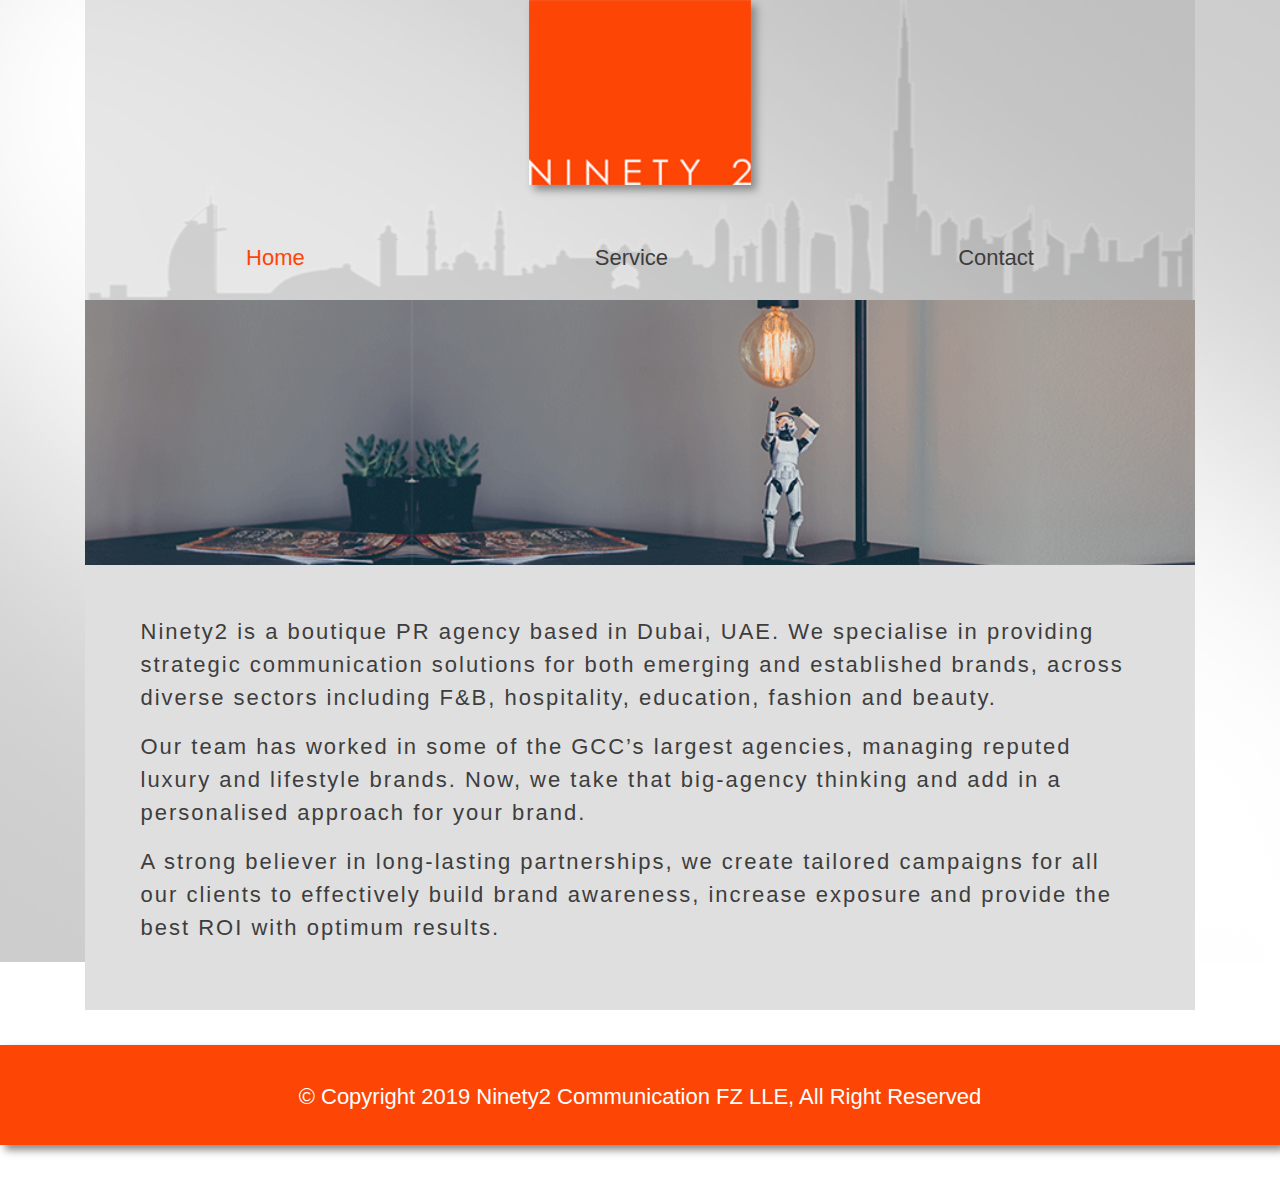
<file: index.html>
<!DOCTYPE html>

<html lang="en">
    <head>
        <meta charset="UTF-8">
        <title>Ninety 2</title>
        <meta name="viewport" content="width=device-width, initial-scale=1, shrink-to-fit=no">
        <link rel="stylesheet" href="./assets/css/style.css" type="text/css">
        <link rel="stylesheet" href="https://stackpath.bootstrapcdn.com/bootstrap/4.3.1/css/bootstrap.min.css" integrity="sha384-ggOyR0iXCbMQv3Xipma34MD+dH/1fQ784/j6cY/iJTQUOhcWr7x9JvoRxT2MZw1T" crossorigin="anonymous">
    </head>


    <body>
        <div class="container-fluid ">
            <div class="container main-body">
                <div class="header">
                    <div class="logo">
                      <a href="./index.html"><img src="./assets/images/logo.png"></a>
                    </div>
                    <div class="navigation-bar">
                            <nav class="navbar  navbar-expand navbar-dark scrolling-navbar">
                                    <button class="navbar-toggler" type="button" data-toggle="collapse" data-target="#navbarSupportedContent" aria-controls="navbarSupportedContent" aria-expanded="false" aria-label="Toggle navigation">
                                        <span class="navbar-toggler-icon"></span>
                                    </button>
                                    <div class="collapse navbar-collapse" id="navbarSupportedContent">
                                        <ul class="navbar-nav mr-auto .navbar-center">
                                            <li class="nav-item ">
                                                <a class="nav-link active" href="./index.html">Home</a>
                                            </li>
                                            <li class="nav-item">
                                                <a class="nav-link" href="./service.html">Service</a>
                                            </li>
                                            <li class="nav-item">
                                                <a class="nav-link" href="./contact.html">Contact</a>
                                            </li>
                                        </ul>
                                    </div>
                                </nav>
                    </div>
                </div>

                <div class="all-content">
                <div class="banner">
                    <img src="assets/images/slide.gif">
                    
                </div>
            <div class="home">
                <div class="home-content">
                    <p>
                            Ninety2 is a boutique PR agency based in Dubai, UAE. We specialise in providing 
                            strategic communication solutions for both emerging and established brands, 
                            across diverse sectors including F&B, hospitality, education, fashion and beauty. 
                    </p>
                    <p>       
                            Our team has worked in some of the GCC’s largest agencies, managing reputed luxury 
                            and lifestyle brands. Now, we take that big-agency thinking and add in a personalised 
                            approach for your brand. 
                        </p>
                        <p>    
                            A strong believer in long-lasting partnerships, we create tailored campaigns for all our clients to effectively build brand awareness, increase exposure and provide the best ROI with optimum results. 
                            
                    </p>

                </div>
            </div>
            </div>
                



            </div>


            <div class="footer">
                <p>&copy; Copyright 2019 Ninety2 Communication FZ LLE, All Right Reserved</p>

            </div>





        </div>






















            <script src="https://code.jquery.com/jquery-3.3.1.slim.min.js" integrity="sha384-q8i/X+965DzO0rT7abK41JStQIAqVgRVzpbzo5smXKp4YfRvH+8abtTE1Pi6jizo" crossorigin="anonymous"></script>
            <script src="https://cdnjs.cloudflare.com/ajax/libs/popper.js/1.14.7/umd/popper.min.js" integrity="sha384-UO2eT0CpHqdSJQ6hJty5KVphtPhzWj9WO1clHTMGa3JDZwrnQq4sF86dIHNDz0W1" crossorigin="anonymous"></script>
            <script src="https://stackpath.bootstrapcdn.com/bootstrap/4.3.1/js/bootstrap.min.js" integrity="sha384-JjSmVgyd0p3pXB1rRibZUAYoIIy6OrQ6VrjIEaFf/nJGzIxFDsf4x0xIM+B07jRM" crossorigin="anonymous"></script>
    </body>
        















</html>
</file>
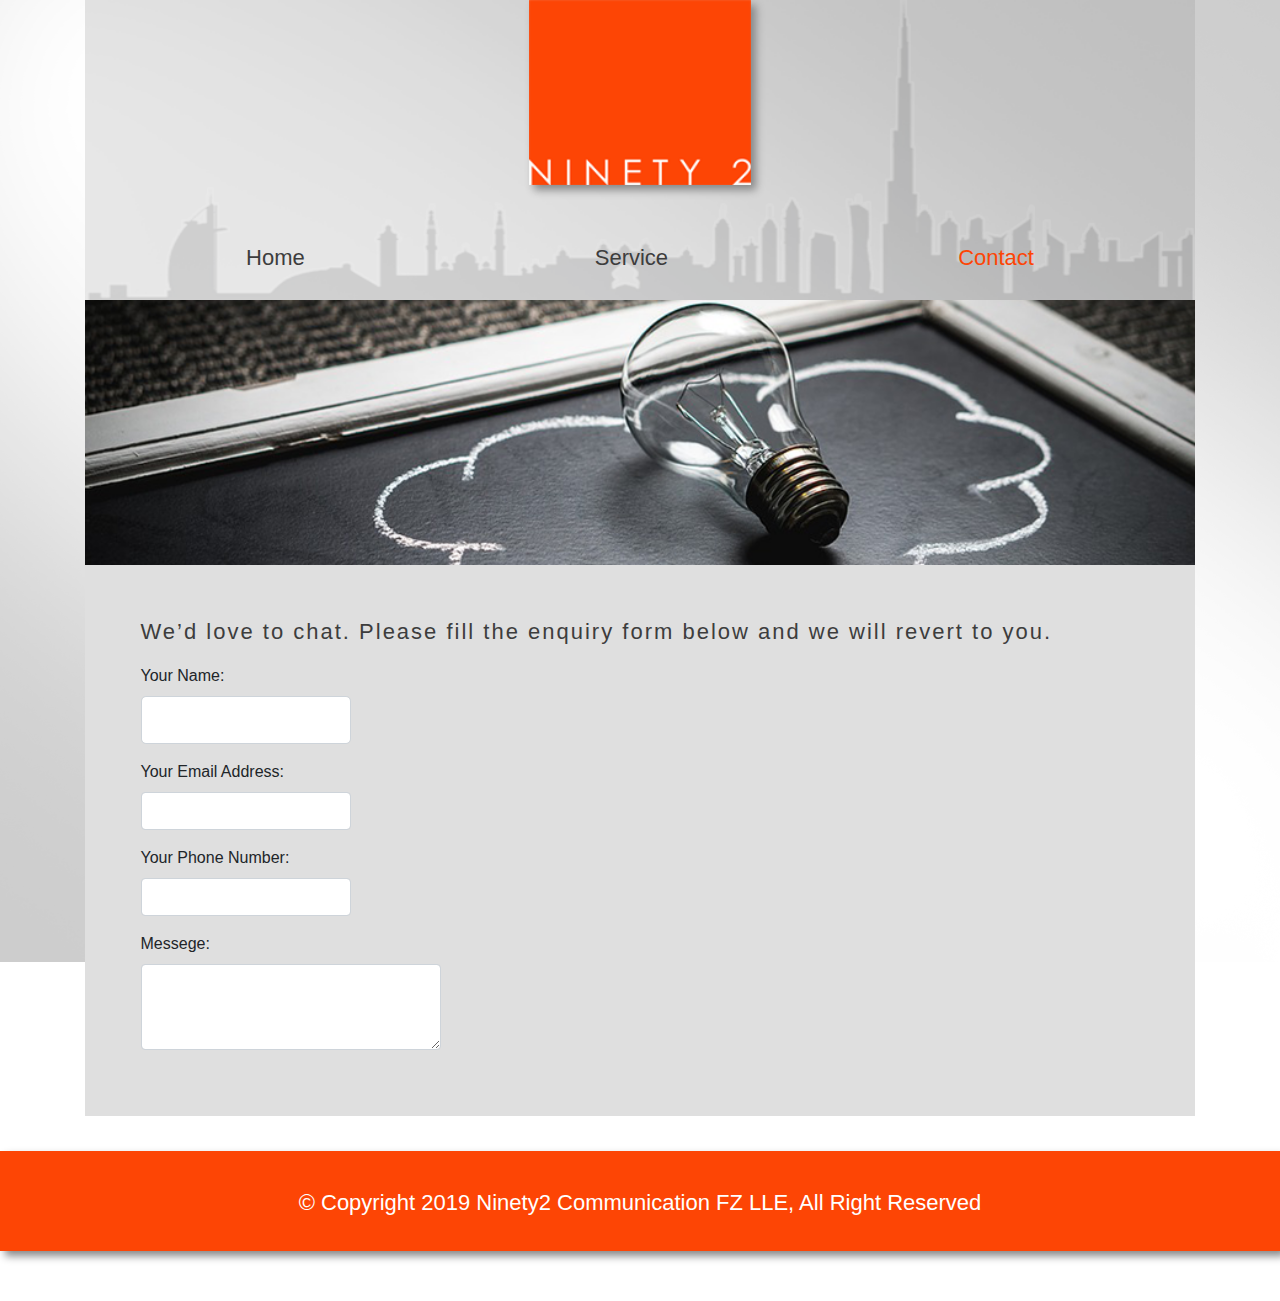
<file: contact.html>
<!DOCTYPE html>

<html lang="en">
    <head>
        <meta charset="UTF-8">
        <title>Ninety 2</title>
        <meta name="viewport" content="width=device-width, initial-scale=1, shrink-to-fit=no">
        <link rel="stylesheet" href="./assets/css/style.css" type="text/css">
        <link rel="stylesheet" href="https://stackpath.bootstrapcdn.com/bootstrap/4.3.1/css/bootstrap.min.css" integrity="sha384-ggOyR0iXCbMQv3Xipma34MD+dH/1fQ784/j6cY/iJTQUOhcWr7x9JvoRxT2MZw1T" crossorigin="anonymous">
    </head>


    <body>
        <div class="container-fluid">
            <div class="container main-body">
                <div class="header">
                    <div class="logo">
                      <a href="./index.html"><img src="./assets/images/logo.png"></a>
                    </div>
                    <div class="navigation-bar">
                            <nav class="navbar  navbar-expand navbar-dark scrolling-navbar">
                                    <button class="navbar-toggler" type="button" data-toggle="collapse" data-target="#navbarSupportedContent" aria-controls="navbarSupportedContent" aria-expanded="false" aria-label="Toggle navigation">
                                        <span class="navbar-toggler-icon"></span>
                                    </button>
                                    <div class="collapse navbar-collapse" id="navbarSupportedContent">
                                        <ul class="navbar-nav mr-auto .navbar-center">
                                            <li class="nav-item ">
                                                <a class="nav-link " href="./index.html">Home</a>
                                            </li>
                                            <li class="nav-item">
                                                <a class="nav-link" href="./service.html">Service</a>
                                            </li>
                                            <li class="nav-item">
                                                <a class="nav-link active" href="./contact.html">Contact</a>
                                            </li>
                                        </ul>
                                    </div>
                                </nav>
                    </div>
                </div>

<div class="all-content">
                <div class="banner">
                    <img src="assets/images/contact-banner.png">
                </div>
            <div class="home">
                <div class="home-content">
                    <p>
                            We’d love to chat. Please fill the enquiry form below and we will revert to you.
                    </p>

            <form  action="mailto:someone@example.com" method="post" enctype="text/plain">
                    
                <div class="contact-form">
                    <div class="form-group input-group-lg">
                            <label for="inputsm" for="usr">Your Name:</label>
                            <input type="text" class="form-control " id="usr">
                    </div>
                    <div class="form-group">
                            <label for="usr">Your Email Address:</label>
                            <input type="text" class="form-control" id="usr">
                    </div>
                    <div class="form-group">
                            <label for="usr">Your Phone Number:</label>
                            <input type="text" class="form-control" id="usr">
                    </div>
                    <div class="form-group">
                            <label for="comment">Messege:</label>
                            <textarea class="form-control" rows="3" id="comment"></textarea>
                          </div> 
                </div>

            </form>
                </div>
            </div>
                
        </div>


            </div>


            <div class="footer">
                <p>&copy; Copyright 2019 Ninety2 Communication FZ LLE, All Right Reserved</p>

            </div>





        </div>






















            <script src="https://code.jquery.com/jquery-3.3.1.slim.min.js" integrity="sha384-q8i/X+965DzO0rT7abK41JStQIAqVgRVzpbzo5smXKp4YfRvH+8abtTE1Pi6jizo" crossorigin="anonymous"></script>
            <script src="https://cdnjs.cloudflare.com/ajax/libs/popper.js/1.14.7/umd/popper.min.js" integrity="sha384-UO2eT0CpHqdSJQ6hJty5KVphtPhzWj9WO1clHTMGa3JDZwrnQq4sF86dIHNDz0W1" crossorigin="anonymous"></script>
            <script src="https://stackpath.bootstrapcdn.com/bootstrap/4.3.1/js/bootstrap.min.js" integrity="sha384-JjSmVgyd0p3pXB1rRibZUAYoIIy6OrQ6VrjIEaFf/nJGzIxFDsf4x0xIM+B07jRM" crossorigin="anonymous"></script>
    </body>
        















</html>
</file>
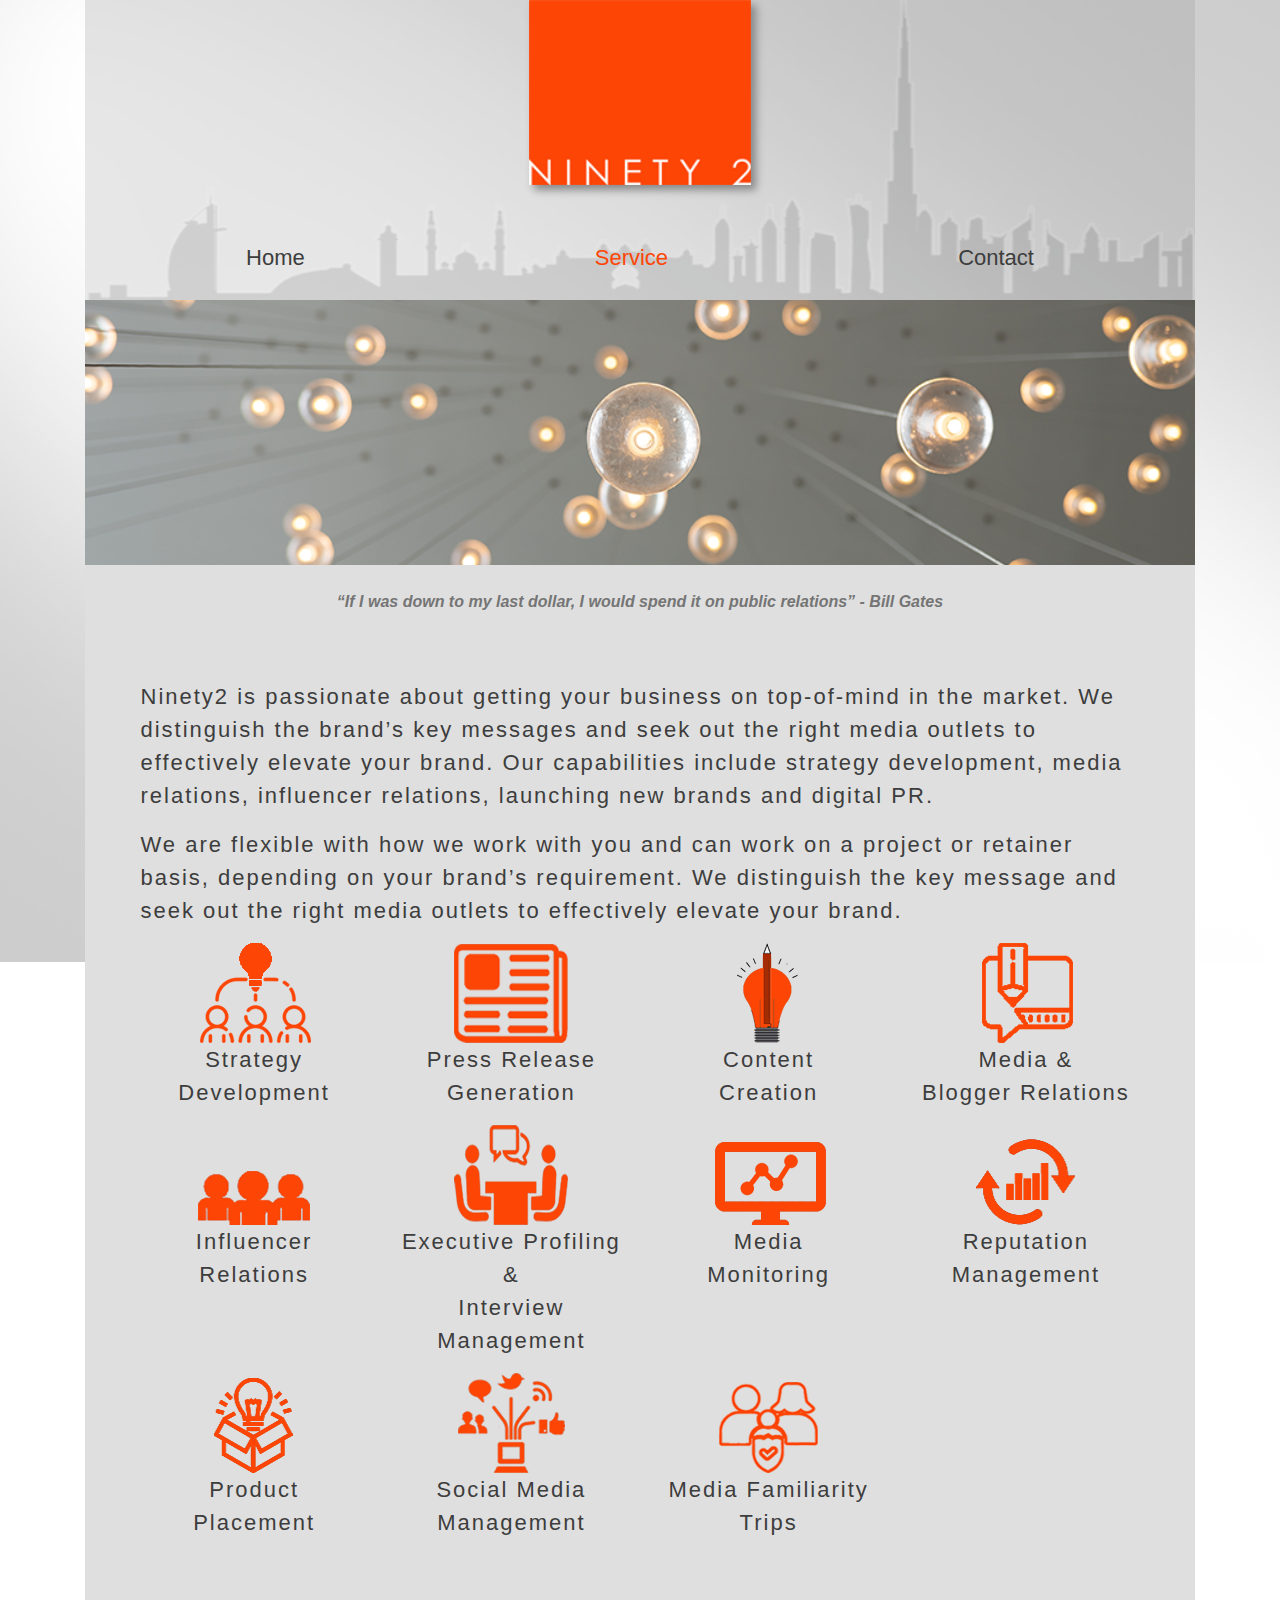
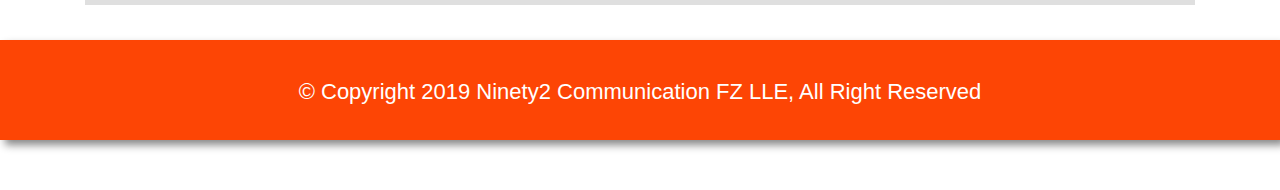
<file: service.html>
<!DOCTYPE html>

<html lang="en">
    <head>
        <meta charset="UTF-8">
        <title>Ninety 2</title>
        <meta name="viewport" content="width=device-width, initial-scale=1, shrink-to-fit=no">
        <link rel="stylesheet" href="./assets/css/style.css" type="text/css">
        <link rel="stylesheet" href="https://stackpath.bootstrapcdn.com/bootstrap/4.3.1/css/bootstrap.min.css" integrity="sha384-ggOyR0iXCbMQv3Xipma34MD+dH/1fQ784/j6cY/iJTQUOhcWr7x9JvoRxT2MZw1T" crossorigin="anonymous">
    </head>


    <body>
        <div class="container-fluid">
            <div class="container main-body">
                <div class="header">
                    <div class="logo">
                      <a href="./index.html"><img src="./assets/images/logo.png"></a>
                    </div>
                    <div class="navigation-bar">
                            <nav class="navbar  navbar-expand navbar-dark scrolling-navbar">
                                    <button class="navbar-toggler" type="button" data-toggle="collapse" data-target="#navbarSupportedContent" aria-controls="navbarSupportedContent" aria-expanded="false" aria-label="Toggle navigation">
                                        <span class="navbar-toggler-icon"></span>
                                    </button>
                                    <div class="collapse navbar-collapse" id="navbarSupportedContent">
                                        <ul class="navbar-nav mr-auto .navbar-center">
                                            <li class="nav-item ">
                                                <a class="nav-link " href="./index.html">Home</a>
                                            </li>
                                            <li class="nav-item">
                                                <a class="nav-link active" href="./service.html">Service</a>
                                            </li>
                                            <li class="nav-item">
                                                <a class="nav-link " href="./contact.html">Contact</a>
                                            </li>
                                        </ul>
                                    </div>
                                </nav>
                    </div>
                </div>

            <div class="all-content">
                <div class="banner">
                    <img src="assets/images/services-banner.png">
                    <p><i>“If I was down to my last dollar, I would spend it on public relations” - Bill Gates </i></p>
                </div>
            <div class="home">
                <div class="home-content">
                    
                    <p>


                            Ninety2 is passionate about getting your business on top-of-mind in the market. We 
                            distinguish the brand’s key messages and seek out the right media outlets to effectively 
                            elevate your brand. Our capabilities include strategy development, media relations, 
                            influencer relations, launching new brands and digital PR.  
                    </p>
                    <p>  
                            We are flexible with how we work with you and can work on a project or retainer basis, depending on your brand’s requirement. We distinguish the key message and seek out the right media outlets to effectively elevate your brand.
                                                </p>

                    <div class="services ">
                        <div class="">
                            <div class="row">
                                    <div class="col text-center">

                                            <img src="assets/images/stretghy.png" class="" >
                                            <p>Strategy<br>
                                            Development</p>
                                    </div>
                                    <div class="col text-center">
                                            <img src="assets/images/2.png">
                                            <p>Press Release<br>
                                                Generation</p>
                                        </div>
                                        <div class="col text-center">
                                                <img src="assets/images/3.png">
                                                <p>Content<br>
                                                    Creation</p>
                                            </div>
                                            <div class="col text-center">
                                                    <img src="assets/images/5.png">
                                                    <p>Media &<br>
                                                        Blogger Relations</p>
                                                </div>
                            </div>

                            <div class="row">
                                    <div class="col text-center">
                                        
                                            <img src="assets/images/4.png">
                                            <p>Influencer <br>
                                                    Relations
                                            </p>
                                    </div>
                                    <div class="col text-center">
                                            <img src="assets/images/6.png">
                                            <p>Executive Profiling & <br>
                                                    Interview Management </p>
                                        </div>
                                        <div class="col text-center">
                                                <img src="assets/images/7.png">
                                                <p>Media<br>
                                                        Monitoring </p>
                                            </div>
                                            <div class="col text-center">
                                                    <img src="assets/images/8.png">
                                                    <p>Reputation 
                                                            Management <br></p>
                                                </div>
                            </div>



                            <div class="row">
                                    <div class="col text-center">
                                        
                                            <img src="assets/images/9.png">
                                            <p>Product<br>
                                                    Placement 
                                            </p>
                                    </div>
                                    <div class="col text-center">
                                            <img src="assets/images/10.png">
                                            <p>Social Media<br>
                                                    Management </p>
                                        </div>
                                        <div class="col text-center">
                                                <img src="assets/images/11.png">
                                                <p>Media Familiarity <br>
                                                        Trips </p>
                                            </div>
                                            <div class="col-lg-3">
                                                    
                                                </div>
                            </div>



                        </div>


                    </div>
                
                </div>
            </div>
            </div>
                



            </div>


            <div class="footer">
                <p>&copy;   Copyright 2019 Ninety2 Communication FZ LLE, All Right Reserved</p>

            </div>





        </div>






















            <script src="https://code.jquery.com/jquery-3.3.1.slim.min.js" integrity="sha384-q8i/X+965DzO0rT7abK41JStQIAqVgRVzpbzo5smXKp4YfRvH+8abtTE1Pi6jizo" crossorigin="anonymous"></script>
            <script src="https://cdnjs.cloudflare.com/ajax/libs/popper.js/1.14.7/umd/popper.min.js" integrity="sha384-UO2eT0CpHqdSJQ6hJty5KVphtPhzWj9WO1clHTMGa3JDZwrnQq4sF86dIHNDz0W1" crossorigin="anonymous"></script>
            <script src="https://stackpath.bootstrapcdn.com/bootstrap/4.3.1/js/bootstrap.min.js" integrity="sha384-JjSmVgyd0p3pXB1rRibZUAYoIIy6OrQ6VrjIEaFf/nJGzIxFDsf4x0xIM+B07jRM" crossorigin="anonymous"></script>
    </body>
        















</html>
</file>
<file: assets/css/style.css>
body{
   
    background:url('../images/home_page1.png')no-repeat center center fixed;
    width: 100%;
    height: 100%;
    background-repeat: no-repeat;
    background-attachment: fixed;
    background-size:cover;
    -webkit-background-size: cover;
-moz-background-size: cover;
-o-background-size: cover;
background-size: cover;
background-position: center;
    
      
      
}
.main-body{
    width: 100%;
    

}
h1{
    color: blue!important;
}
.header{

    background: url('../images/header.png');
    width: 100%;
    height:  300px;;
    background-repeat: no-repeat;
    margin: auto;
    background-size: cover;
    position: relative;
    max-width: 100%;

        
}
.header .logo{

    margin:0 auto;
    width: 20%;
    box-shadow: 5px 5px 8px  #888888;
    

}
.header .logo img{
    width: 100%;
    height: 100%;
}

.navigation-bar{
    position: absolute;
  bottom: 10px;
  width: 100%;
  

}
.navigation-bar .navbar .navbar-collapse ul li a{
    font-family: Calibri,'Gill Sans', 'Gill Sans MT',  'Trebuchet MS', sans-serif;
    color: #3d3d3d;
    font-size: 22px;
    margin-right: 0px;
}

.navigation-bar .navbar .navbar-collapse ul li .active,.navigation-bar .navbar .navbar-collapse ul li a:hover{
color: #fd4505;
}

.navigation-bar .navbar .navbar-collapse ul{



display: flex;

justify-content: center;

width: 100%;}


.banner img{
width: 100%;
}
.all-content{
    background-color: #dfdfdf;
}
.main-body .home-content p{
    font-family: Calibri,'Gill Sans', 'Gill Sans MT',  'Trebuchet MS', sans-serif;
    color: #3d3d3d;
    font-size: 22px;
    font-weight: normal;
    letter-spacing: 2px;
}
.home-content{
    padding-top: 50px;
    padding-bottom: 50px;
    margin: auto;
    width: 90%;
}

.footer{
    margin-top: 35px;
    height: 100px;
    background-color: #fd4505;
    text-align: center;
    margin-bottom: 50px;
    box-shadow: 5px 5px 8px  #888888;

    
}
.footer p{
    padding-top: 35px!important;
    font-family: Calibri,'Gill Sans', 'Gill Sans MT',  'Trebuchet MS', sans-serif;
    color: white;
    font-size: 22px;
}
.container-fluid{
    padding: 0px!important;
}
.contact-form{
    width: 300px;
}
.contact-form input{
    max-width: 70%;
} 
.banner p {
    margin-top: 25px;
    text-align: center;
    font-weight: 700;
   color:  #757575; 
}
.services img{
    height: 100px;
}
.col-lg-3{
    margin-bottom: 100px;
    
}
.navigation-bar .navbar .navbar-collapse ul li{

    margin: auto;
}
.services{
    position: relative;
}









/*==================================================
=            Bootstrap 3 Media Queries             =
==================================================*/



@media screen and (max-width: 430px) {

    .header{
        height: 100px!important;
        
    }
    .header img{
        background-size: cover;
    }

    .navigation-bar .navbar .navbar-collapse ul li a{
        font-size: 15px;
        padding-bottom: 0px;
    }
    .navigation-bar{
        position: absolute;
      bottom: 0px;
      width: 100%;
      
    
    }
    .main-body .home-content p{
        font-size: 15px;
        
    }
    .home-content{
        padding-top: 20px;
        padding-bottom: 20px;
        
    }
    .footer{
        margin-top: 20px;
        height: 50px;
        width: 100%;
        
        bottom: 10px;
       
    }
    .footer p{
        padding-top: 10px!important;
        
        font-size: 10px!important;
    }
    .banner p {
        font-size:12px  ;
    }
    
}

@media screen and (max-width: 990px) {
   
    .header{
        height: 200px;
    }
}
@media screen and (max-width: 610px) {
    .footer p{
        padding-top: 28px!important;
        
        font-size: 19px;
    }
}

@media screen and (max-width: 960px) {
   
    .header{
        height: 150px;
    }

    .main-body .home-content p{
        font-size: 15px;
    }

    .navigation-bar .navbar .navbar-collapse ul li a{
        font-size: 18px;
        padding-bottom: 0px;
    }




  }
 

  @media (min-width: 768px) and (max-width: 1000px) {
    .collapse {
        display: none !important;
    }
    .header{
        height: 250px;
    }
 }
</file>
